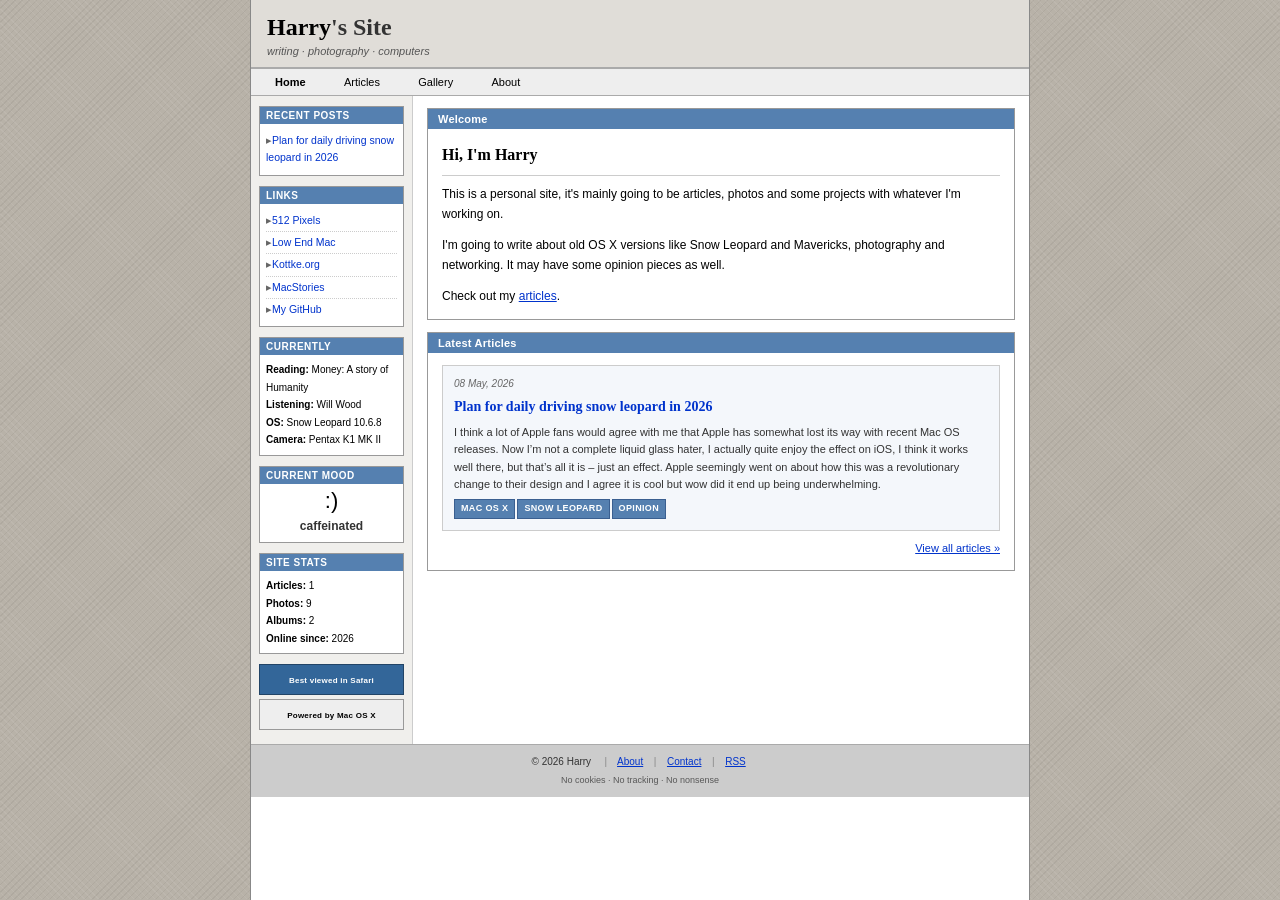
<file: index.html>
<!DOCTYPE html PUBLIC "-//W3C//DTD HTML 4.01 Transitional//EN"
  "http://www.w3.org/TR/html4/loose.dtd">
<html lang="en">
<head>
  <meta http-equiv="Content-Type" content="text/html; charset=UTF-8">
  <meta name="description" content="Personal website — writing, projects, photography and whatever else catches my eye">
  <meta name="keywords" content="personal site, blog, articles, photography, Mac OS X">
  <title>Harry's Site</title>
  <link rel="stylesheet" type="text/css" href="style.css">
  <link rel="alternate" type="application/rss+xml" title="Harry's Site" href="feed.xml">
</head>
<body>

<div id="wrapper">

  <!-- ═══ HEADER ═══ -->
  <div id="header">
    <div id="header-inner">
      <div class="site-title">Harry<span>'s Site</span></div>
      <div class="site-subtitle">writing &middot; photography &middot; computers</div>
    </div>
  </div>

  <!-- ═══ NAVIGATION ═══ -->
  <div id="navbar">
    <a class="nav-btn active" href="index.html">Home</a>
    <a class="nav-btn" href="articles.html">Articles</a>
    <a class="nav-btn" href="gallery.html">Gallery</a>
    <a class="nav-btn" href="about.html">About</a>
  </div>

  <!-- ═══ TWO-COLUMN LAYOUT ═══ -->
  <div id="columns">

    <!-- LEFT SIDEBAR -->
    <div id="left-sidebar">

      <div class="sidebar-box">
        <div class="sidebar-box-title">Recent Posts</div>
        <!-- Populated by articles.js — shows the 5 latest article titles -->
        <div class="sidebar-box-body" id="recent-posts-list"></div>
      </div>

      <div class="sidebar-box">
        <div class="sidebar-box-title">Links</div>
        <div class="sidebar-box-body">
          <a class="sidebar-link" href="https://512pixels.net" target="_blank">512 Pixels</a>
          <a class="sidebar-link" href="https://lowendmac.com" target="_blank">Low End Mac</a>
          <a class="sidebar-link" href="https://kottke.org" target="_blank">Kottke.org</a>
          <a class="sidebar-link" href="https://macstories.net" target="_blank">MacStories</a>
          <a class="sidebar-link" href="#" target="_blank">My GitHub</a>
        </div>
      </div>

      <div class="sidebar-box">
        <div class="sidebar-box-title">Currently</div>
        <div class="sidebar-box-body setup-list">
          <b>Reading:</b> Money: A story of Humanity<br>
          <b>Listening:</b> Will Wood<br>
          <b>OS:</b> Snow Leopard 10.6.8<br>
          <b>Camera:</b> Pentax K1 MK II
        </div>
      </div>

      <!-- Current Mood — edit the mood word and face below -->
      <div class="sidebar-box">
        <div class="sidebar-box-title">Current Mood</div>
        <div class="sidebar-box-body" style="text-align:center; padding: 6px 0;">
          <div style="font-size:22px; line-height:1; margin-bottom:5px;">:)</div>
          <div style="font-size:12px; font-weight:bold; color:#333;">caffeinated</div>
        </div>
      </div>

      <!-- Site Stats — Photos/Albums are hardcoded, update when you add more -->
      <div class="sidebar-box">
        <div class="sidebar-box-title">Site Stats</div>
        <div class="sidebar-box-body setup-list">
          <b>Articles:</b> <span id="stat-articles">—</span><br>
          <b>Photos:</b> 9<br>
          <b>Albums:</b> 2<br>
          <b>Online since:</b> 2026
        </div>
      </div>

      <div class="status-badges">
        <div class="badge-88 safari">Best viewed in <b>Safari</b></div>
        <div class="badge-88 osx">Powered by <b>Mac OS X</b></div>
      </div>

    </div><!-- /left-sidebar -->

    <!-- MAIN CONTENT -->
    <div id="main-content">

      <!-- Welcome box -->
      <div class="content-box">
        <div class="box-title-bar">
          <span>Welcome</span>
        </div>
        <div class="box-body">
          <h2>Hi, I'm Harry</h2>
          <p>This is a personal site, it's mainly going to be articles, photos and some projects with whatever I'm working on.</p>
          <p>I'm going to write about old OS X versions like Snow Leopard and Mavericks, photography and networking. It may have some opinion pieces as well.</p>
          <p>Check out my <a href="articles.html">articles</a>.</p>
        </div>
      </div>

      <!-- Latest Articles — populated by articles.js -->
      <div class="content-box">
        <div class="box-title-bar">
          <span>Latest Articles</span>
        </div>
        <div class="box-body">
          <div id="latest-articles"></div>
          <div class="view-all">
            <a href="articles.html">View all articles &raquo;</a>
          </div>
        </div>
      </div>

    </div><!-- /main-content -->

  </div><!-- /columns -->

  <!-- ═══ FOOTER ═══ -->
  <div id="footer">
    &copy; 2026 Harry &nbsp;
    <span class="footer-divider">|</span>
    &nbsp;<a href="about.html">About</a>&nbsp;
    <span class="footer-divider">|</span>
    &nbsp;<a href="mailto:fortune_plans.3n@icloud.com">Contact</a>&nbsp;
    <span class="footer-divider">|</span>
    &nbsp;<a href="feed.xml">RSS</a>&nbsp;
    <br>
    <span class="footer-small">No cookies &middot; No tracking &middot; No nonsense</span>
  </div>

</div><!-- /wrapper -->

<script type="text/javascript" src="scripts/script.js"></script>
<script type="text/javascript" src="scripts/articles.js"></script>
<script type="text/javascript">

/* ── Sidebar: 5 most recent post titles ── */
(function () {
  var list = document.getElementById('recent-posts-list');
  if (!list || !ARTICLES) { return; }
  var html = '';
  var max = Math.min(5, ARTICLES.length);
  for (var i = 0; i < max; i++) {
    var href = ARTICLES[i].body ? 'article.html?article=' + ARTICLES[i].slug : '#';
    html += '<a class="sidebar-link" href="' + href + '">' + ARTICLES[i].title + '</a>';
  }
  list.innerHTML = html;
}());

/* ── Site stats: article count ── */
(function () {
  var el = document.getElementById('stat-articles');
  if (el && typeof ARTICLES !== 'undefined') { el.innerHTML = ARTICLES.length; }
}());

/* ── Main content: 3 most recent article cards ── */
(function () {
  var container = document.getElementById('latest-articles');
  if (!container || !ARTICLES) { return; }
  var html = '';
  var max = Math.min(3, ARTICLES.length);
  for (var i = 0; i < max; i++) {
    html += articleCardHtml(ARTICLES[i]);
  }
  container.innerHTML = html;
}());

</script>
</body>
</html>
</file>
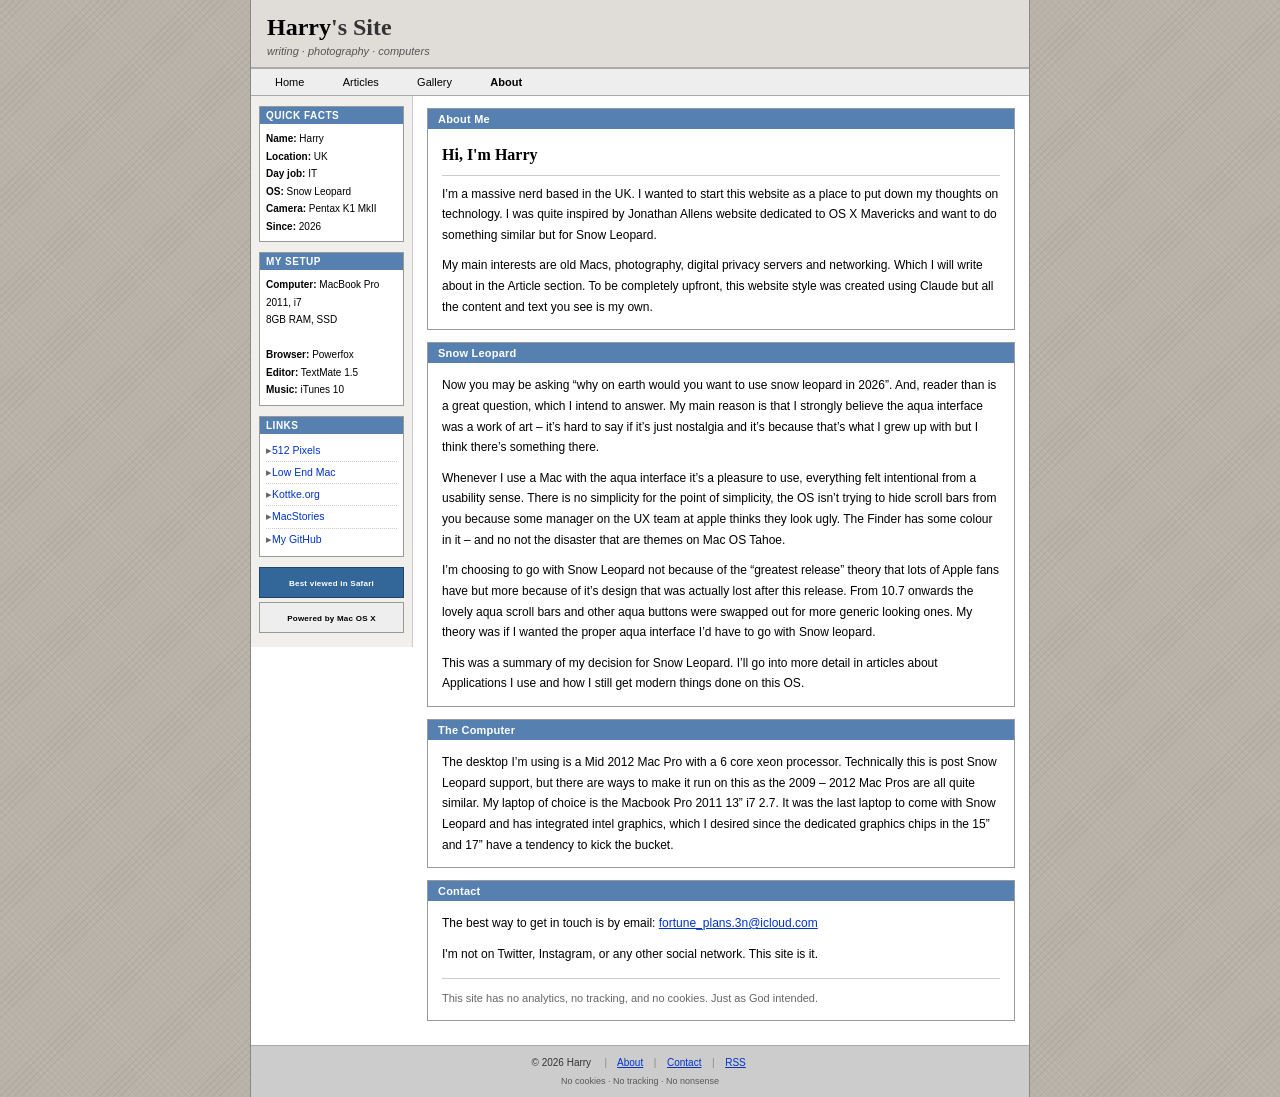
<file: about.html>
<!DOCTYPE html PUBLIC "-//W3C//DTD HTML 4.01 Transitional//EN" "http://www.w3.org/TR/html4/loose.dtd">
<html lang="en">
    <head>
        <meta http-equiv="Content-Type" content="text/html; charset=UTF-8" />
        <meta
            name="description"
            content="About Harry — the person behind this site"
        />
        <title>About — Harry's Site</title>
        <link rel="stylesheet" type="text/css" href="style.css" />
    </head>
    <body>
        <div id="wrapper">
            <!-- ═══ HEADER ═══ -->
            <div id="header">
                <div id="header-inner">
                    <div class="site-title">Harry<span>'s Site</span></div>
                    <div class="site-subtitle">
                        writing &middot; photography &middot; computers
                    </div>
                </div>
            </div>

            <!-- ═══ NAVIGATION ═══ -->
            <div id="navbar">
                <a class="nav-btn" href="index.html">Home</a>
                <a class="nav-btn" href="articles.html">Articles</a>
                <a class="nav-btn" href="gallery.html">Gallery</a>
                <a class="nav-btn active" href="about.html">About</a>
            </div>

            <!-- ═══ TWO-COLUMN LAYOUT ═══ -->
            <div id="columns">
                <!-- LEFT SIDEBAR -->
                <div id="left-sidebar">
                    <div class="sidebar-box">
                        <div class="sidebar-box-title">Quick Facts</div>
                        <div class="sidebar-box-body setup-list">
                            <b>Name:</b> Harry<br />
                            <b>Location:</b> UK<br />
                            <b>Day job:</b> IT<br />
                            <b>OS:</b> Snow Leopard<br />
                            <b>Camera:</b> Pentax K1 MkII<br />
                            <b>Since:</b> 2026
                        </div>
                    </div>

                    <div class="sidebar-box">
                        <div class="sidebar-box-title">My Setup</div>
                        <div class="sidebar-box-body setup-list">
                            <b>Computer:</b> MacBook Pro<br />
                            2011, i7<br />
                            8GB RAM, SSD<br />
                            <br />
                            <b>Browser:</b> Powerfox<br />
                            <b>Editor:</b> TextMate 1.5<br />
                            <b>Music:</b> iTunes 10
                        </div>
                    </div>

                    <div class="sidebar-box">
                        <div class="sidebar-box-title">Links</div>
                        <div class="sidebar-box-body">
                            <a
                                class="sidebar-link"
                                href="https://512pixels.net"
                                target="_blank"
                                >512 Pixels</a
                            >
                            <a
                                class="sidebar-link"
                                href="https://lowendmac.com"
                                target="_blank"
                                >Low End Mac</a
                            >
                            <a
                                class="sidebar-link"
                                href="https://kottke.org"
                                target="_blank"
                                >Kottke.org</a
                            >
                            <a
                                class="sidebar-link"
                                href="https://macstories.net"
                                target="_blank"
                                >MacStories</a
                            >
                            <a class="sidebar-link" href="#" target="_blank"
                                >My GitHub</a
                            >
                        </div>
                    </div>

                    <div class="status-badges">
                        <div class="badge-88 safari">
                            Best viewed in <b>Safari</b>
                        </div>
                        <div class="badge-88 osx">
                            Powered by <b>Mac OS X</b>
                        </div>
                    </div>
                </div>
                <!-- /left-sidebar -->

                <!-- MAIN CONTENT -->
                <div id="main-content">
                    <!-- About -->
                    <div class="content-box">
                        <div class="box-title-bar">
                            <span>About Me</span>
                        </div>
                        <div class="box-body">
                            <h2>Hi, I'm Harry</h2>

                            <p>
                                I’m a massive nerd based in the UK. I wanted to
                                start this website as a place to put down my
                                thoughts on technology. I was quite inspired by
                                Jonathan Allens website dedicated to OS X
                                Mavericks and want to do something similar but
                                for Snow Leopard.
                            </p>

                            <p>
                                My main interests are old Macs, photography,
                                digital privacy servers and networking. Which I
                                will write about in the Article section. To be
                                completely upfront, this website style was
                                created using Claude but all the content and
                                text you see is my own.
                            </p>
                        </div>
                    </div>

                    <!-- The Computer -->
                    <div class="content-box">
                        <div class="box-title-bar">
                            <span>Snow Leopard</span>
                        </div>
                        <div class="box-body">
                            <p>
                                Now you may be asking “why on earth would you
                                want to use snow leopard in 2026”. And, reader
                                than is a great question, which I intend to
                                answer. My main reason is that I strongly
                                believe the aqua interface was a work of art –
                                it’s hard to say if it’s just nostalgia and it’s
                                because that’s what I grew up with but I think
                                there’s something there.
                            </p>

                            <p>
                                Whenever I use a Mac with the aqua interface
                                it’s a pleasure to use, everything felt
                                intentional from a usability sense. There is no
                                simplicity for the point of simplicity, the OS
                                isn’t trying to hide scroll bars from you
                                because some manager on the UX team at apple
                                thinks they look ugly. The Finder has some
                                colour in it – and no not the disaster that are
                                themes on Mac OS Tahoe.
                            </p>

                            <p>
                                I’m choosing to go with Snow Leopard not because
                                of the “greatest release” theory that lots of
                                Apple fans have but more because of it’s design
                                that was actually lost after this release. From
                                10.7 onwards the lovely aqua scroll bars and
                                other aqua buttons were swapped out for more
                                generic looking ones. My theory was if I wanted
                                the proper aqua interface I’d have to go with
                                Snow leopard.
                            </p>

                            <p>
                                This was a summary of my decision for Snow
                                Leopard. I’ll go into more detail in articles
                                about Applications I use and how I still get
                                modern things done on this OS.
                            </p>
                        </div>
                    </div>

                    <!-- The Camera -->
                    <div class="content-box">
                        <div class="box-title-bar">
                            <span>The Computer</span>
                        </div>
                        <div class="box-body">
                            <p>
                                The desktop I’m using is a Mid 2012 Mac Pro with
                                a 6 core xeon processor. Technically this is
                                post Snow Leopard support, but there are ways to
                                make it run on this as the 2009 – 2012 Mac Pros
                                are all quite similar. My laptop of choice is
                                the Macbook Pro 2011 13” i7 2.7. It was the last
                                laptop to come with Snow Leopard and has
                                integrated intel graphics, which I desired since
                                the dedicated graphics chips in the 15” and 17”
                                have a tendency to kick the bucket.
                            </p>
                        </div>
                    </div>

                    <!-- Contact -->
                    <div class="content-box">
                        <div class="box-title-bar">
                            <span>Contact</span>
                        </div>
                        <div class="box-body">
                            <p>
                                The best way to get in touch is by email:
                                <a href="mailto:fortune_plans.3n@icloud.com">fortune_plans.3n@icloud.com</a>
                            </p>

                            <p>
                                I'm not on Twitter, Instagram, or any other
                                social network. This site is it.
                            </p>

                            <p
                                style="
                                    margin-top: 14px;
                                    padding-top: 10px;
                                    border-top: 1px solid #cccccc;
                                    font-size: 11px;
                                    color: #666666;
                                "
                            >
                                This site has no analytics, no tracking, and no
                                cookies. Just as God intended.
                            </p>
                        </div>
                    </div>
                </div>
                <!-- /main-content -->
            </div>
            <!-- /columns -->

            <!-- ═══ FOOTER ═══ -->
            <div id="footer">
                &copy; 2026 Harry &nbsp;
                <span class="footer-divider">|</span>
                &nbsp;<a href="about.html">About</a>&nbsp;
                <span class="footer-divider">|</span>
                &nbsp;<a href="mailto:fortune_plans.3n@icloud.com">Contact</a>&nbsp;
                <span class="footer-divider">|</span>
                &nbsp;<a href="feed.xml">RSS</a>&nbsp;
                <br />
                <span class="footer-small"
                    >No cookies &middot; No tracking &middot; No nonsense</span
                >
            </div>
        </div>
        <!-- /wrapper -->

        <script type="text/javascript" src="scripts/script.js"></script>
    </body>
</html>
</file>
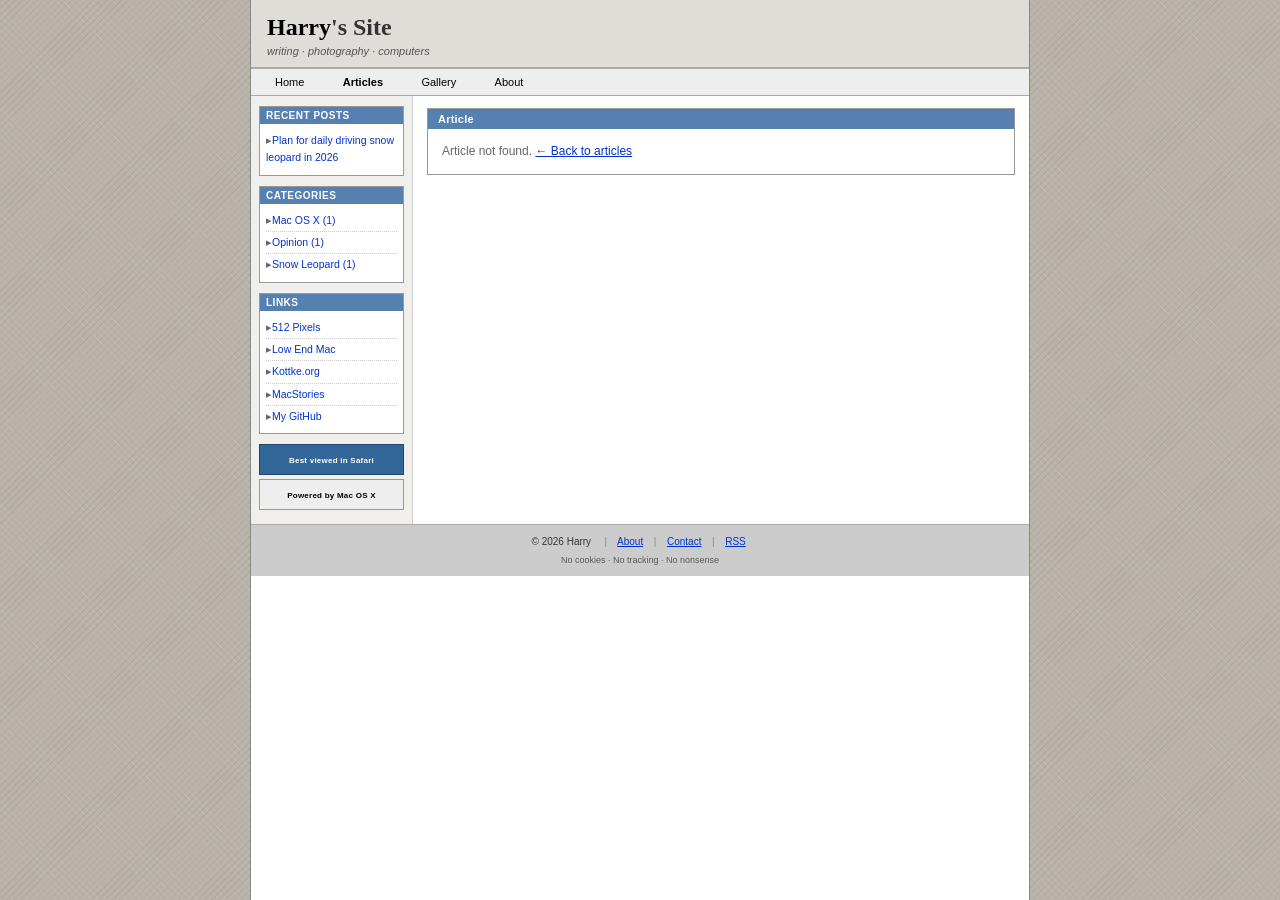
<file: article.html>
<!DOCTYPE html PUBLIC "-//W3C//DTD HTML 4.01 Transitional//EN"
  "http://www.w3.org/TR/html4/loose.dtd">
<html lang="en">
<head>
  <meta http-equiv="Content-Type" content="text/html; charset=UTF-8">
  <meta name="description" content="">
  <title>Article — Harry's Site</title>
  <link rel="stylesheet" type="text/css" href="style.css">
  <link rel="alternate" type="application/rss+xml" title="Harry's Site" href="feed.xml">
</head>
<body>

<div id="wrapper">

  <div id="header">
    <div id="header-inner">
      <div class="site-title">Harry<span>'s Site</span></div>
      <div class="site-subtitle">writing &middot; photography &middot; computers</div>
    </div>
  </div>

  <div id="navbar">
    <a class="nav-btn" href="index.html">Home</a>
    <a class="nav-btn active" href="articles.html">Articles</a>
    <a class="nav-btn" href="gallery.html">Gallery</a>
    <a class="nav-btn" href="about.html">About</a>
  </div>

  <div id="columns">

    <div id="left-sidebar">

      <div class="sidebar-box">
        <div class="sidebar-box-title">Recent Posts</div>
        <div class="sidebar-box-body" id="recent-posts-list"></div>
      </div>

      <div class="sidebar-box">
        <div class="sidebar-box-title">Categories</div>
        <div class="sidebar-box-body" id="categories-list"></div>
      </div>

      <div class="sidebar-box">
        <div class="sidebar-box-title">Links</div>
        <div class="sidebar-box-body">
          <a class="sidebar-link" href="https://512pixels.net" target="_blank">512 Pixels</a>
          <a class="sidebar-link" href="https://lowendmac.com" target="_blank">Low End Mac</a>
          <a class="sidebar-link" href="https://kottke.org" target="_blank">Kottke.org</a>
          <a class="sidebar-link" href="https://macstories.net" target="_blank">MacStories</a>
          <a class="sidebar-link" href="#" target="_blank">My GitHub</a>
        </div>
      </div>

      <div class="status-badges">
        <div class="badge-88 safari">Best viewed in <b>Safari</b></div>
        <div class="badge-88 osx">Powered by <b>Mac OS X</b></div>
      </div>

    </div><!-- /left-sidebar -->

    <div id="main-content">

      <div class="content-box">
        <div class="box-title-bar">
          <span id="article-section-title">Article</span>
        </div>
        <div class="box-body" id="article-body">
          <!-- populated by articles.js -->
        </div>
      </div>

    </div><!-- /main-content -->

  </div><!-- /columns -->

  <div id="footer">
    &copy; 2026 Harry &nbsp;
    <span class="footer-divider">|</span>
    &nbsp;<a href="about.html">About</a>&nbsp;
    <span class="footer-divider">|</span>
    &nbsp;<a href="mailto:fortune_plans.3n@icloud.com">Contact</a>&nbsp;
    <span class="footer-divider">|</span>
    &nbsp;<a href="feed.xml">RSS</a>&nbsp;
    <br>
    <span class="footer-small">No cookies &middot; No tracking &middot; No nonsense</span>
  </div>

</div><!-- /wrapper -->

<script type="text/javascript" src="scripts/script.js"></script>
<script type="text/javascript" src="scripts/articles.js"></script>
<script type="text/javascript">

/* ── Sidebar: categories (tags) from all articles ── */
(function () {
  var list = document.getElementById('categories-list');
  if (!list || !ARTICLES) { return; }
  var counts = {};
  var order  = [];
  for (var i = 0; i < ARTICLES.length; i++) {
    var tags = ARTICLES[i].tags;
    for (var j = 0; j < tags.length; j++) {
      var tag = tags[j];
      if (!counts[tag]) { counts[tag] = 0; order.push(tag); }
      counts[tag]++;
    }
  }
  order.sort();
  var html = '';
  for (var k = 0; k < order.length; k++) {
    var t = order[k];
    html += '<a class="sidebar-link" href="#">' + t + ' (' + counts[t] + ')</a>';
  }
  list.innerHTML = html || '<span style="color:#999;font-size:11px;">No categories yet.</span>';
}());

/* ── Sidebar: 5 most recent post titles ── */
(function () {
  var list = document.getElementById('recent-posts-list');
  if (!list || !ARTICLES) { return; }
  var html = '';
  var max = Math.min(5, ARTICLES.length);
  for (var i = 0; i < max; i++) {
    var href = ARTICLES[i].body ? 'article.html?article=' + ARTICLES[i].slug : '#';
    html += '<a class="sidebar-link" href="' + href + '">' + ARTICLES[i].title + '</a>';
  }
  list.innerHTML = html;
}());

/* ── Load the requested article ── */
(function () {
  var body    = document.getElementById('article-body');
  var secTitle = document.getElementById('article-section-title');
  if (!body || !ARTICLES) { return; }

  var slug = getQueryParam('article');

  /* Find the article */
  var found = null;
  for (var i = 0; i < ARTICLES.length; i++) {
    if (ARTICLES[i].slug === slug) { found = ARTICLES[i]; break; }
  }

  /* Article not found */
  if (!found) {
    body.innerHTML =
      '<p style="color:#666;">Article not found. <a href="articles.html">&larr; Back to articles</a></p>';
    return;
  }

  /* Article found but body is empty (stub/draft) */
  if (!found.body) {
    body.innerHTML =
      '<div class="article-date" style="margin-bottom:8px;">' + found.date + '</div>' +
      '<h2>' + found.title + '</h2>' +
      '<div class="article-tags" style="margin-bottom:14px;">' + articleTagsHtml(found.tags) + '</div>' +
      '<p style="color:#666;font-style:italic;">This article hasn\'t been written yet.</p>' +
      '<p style="margin-top:20px;padding-top:12px;border-top:1px solid #ccc;font-size:11px;color:#666;">' +
        '<a href="articles.html">&larr; Back to articles</a></p>';
    document.title = found.title + ' — Harry\'s Site';
    return;
  }

  /* Render the full article */
  secTitle.innerHTML = found.title;
  document.title     = found.title + ' — Harry\'s Site';

  /* Update meta description */
  var metas = document.getElementsByTagName('meta');
  for (var m = 0; m < metas.length; m++) {
    if (metas[m].getAttribute('name') === 'description') {
      metas[m].setAttribute('content', found.excerpt);
      break;
    }
  }

  body.innerHTML =
    '<div class="article-date" style="margin-bottom:8px;">' + found.date + '</div>' +
    '<h2>' + found.title + '</h2>' +
    '<div class="article-tags" style="margin-bottom:14px;">' + articleTagsHtml(found.tags) + '</div>' +
    found.body +
    '<p style="margin-top:20px;padding-top:12px;border-top:1px solid #ccc;font-size:11px;color:#666;">' +
      '<a href="articles.html">&larr; Back to articles</a></p>';
}());

</script>
</body>
</html>
</file>
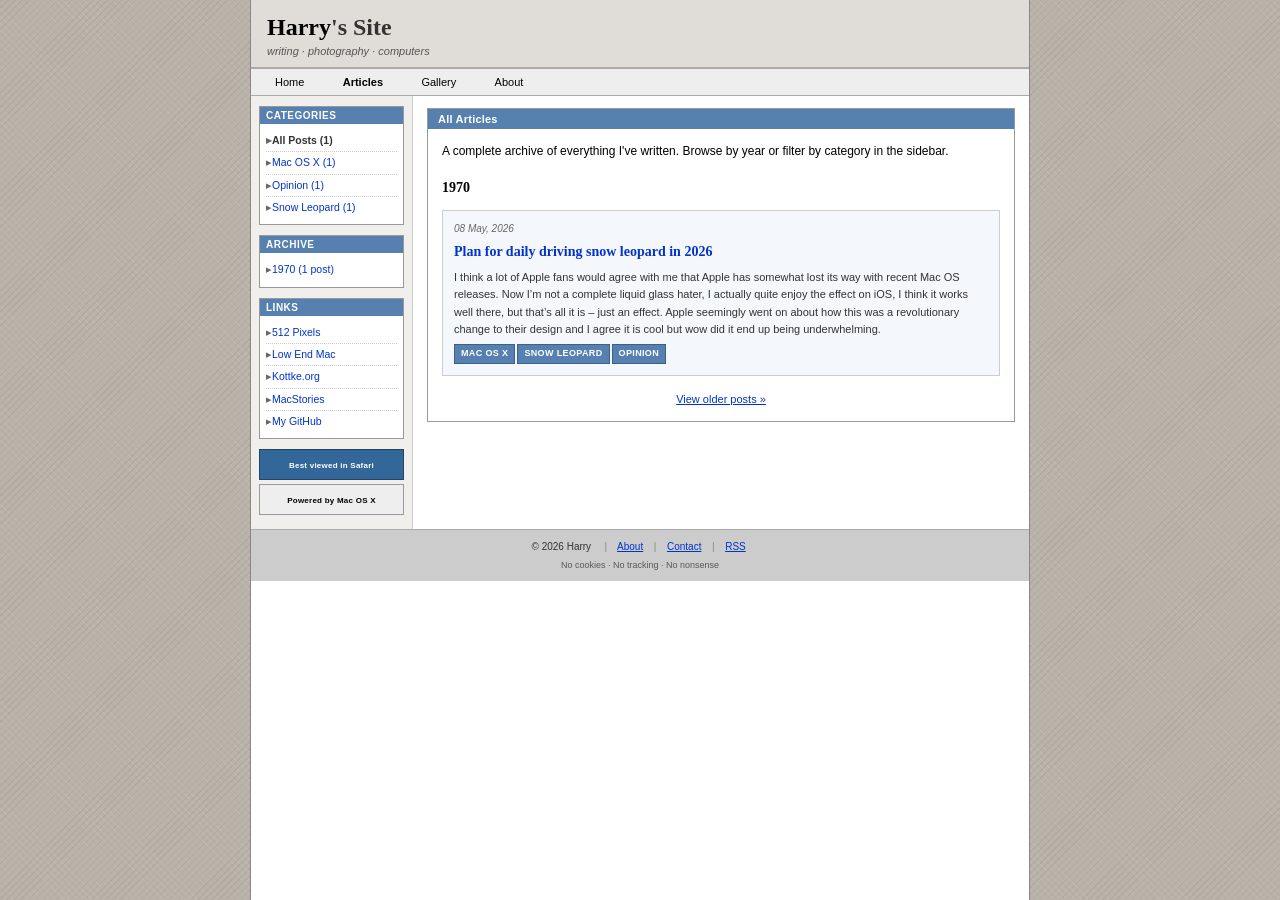
<file: articles.html>
<!DOCTYPE html PUBLIC "-//W3C//DTD HTML 4.01 Transitional//EN"
  "http://www.w3.org/TR/html4/loose.dtd">
<html lang="en">
<head>
  <meta http-equiv="Content-Type" content="text/html; charset=UTF-8">
  <meta name="description" content="Article archive — all posts">
  <title>Articles — Harry's Site</title>
  <link rel="stylesheet" type="text/css" href="style.css">
  <link rel="alternate" type="application/rss+xml" title="Harry's Site" href="feed.xml">
</head>
<body>

<div id="wrapper">

  <!-- ═══ HEADER ═══ -->
  <div id="header">
    <div id="header-inner">
      <div class="site-title">Harry<span>'s Site</span></div>
      <div class="site-subtitle">writing &middot; photography &middot; computers</div>
    </div>
  </div>

  <!-- ═══ NAVIGATION ═══ -->
  <div id="navbar">
    <a class="nav-btn" href="index.html">Home</a>
    <a class="nav-btn active" href="articles.html">Articles</a>
    <a class="nav-btn" href="gallery.html">Gallery</a>
    <a class="nav-btn" href="about.html">About</a>
  </div>

  <!-- ═══ TWO-COLUMN LAYOUT ═══ -->
  <div id="columns">

    <!-- LEFT SIDEBAR -->
    <div id="left-sidebar">

      <div class="sidebar-box">
        <div class="sidebar-box-title">Categories</div>
        <div class="sidebar-box-body" id="categories-list"></div>
      </div>

      <!-- Archive counts — populated by articles.js -->
      <div class="sidebar-box">
        <div class="sidebar-box-title">Archive</div>
        <div class="sidebar-box-body" id="archive-counts"></div>
      </div>

      <div class="sidebar-box">
        <div class="sidebar-box-title">Links</div>
        <div class="sidebar-box-body">
          <a class="sidebar-link" href="https://512pixels.net" target="_blank">512 Pixels</a>
          <a class="sidebar-link" href="https://lowendmac.com" target="_blank">Low End Mac</a>
          <a class="sidebar-link" href="https://kottke.org" target="_blank">Kottke.org</a>
          <a class="sidebar-link" href="https://macstories.net" target="_blank">MacStories</a>
          <a class="sidebar-link" href="#" target="_blank">My GitHub</a>
        </div>
      </div>

      <div class="status-badges">
        <div class="badge-88 safari">Best viewed in <b>Safari</b></div>
        <div class="badge-88 osx">Powered by <b>Mac OS X</b></div>
      </div>

    </div><!-- /left-sidebar -->

    <!-- MAIN CONTENT -->
    <div id="main-content">

      <div class="content-box">
        <div class="box-title-bar">
          <span id="articles-title">All Articles</span>
        </div>
        <div class="box-body">

          <p style="margin-bottom: 14px;">A complete archive of everything I've written. Browse by year or filter by category in the sidebar.</p>

          <!-- Article archive — populated by articles.js -->
          <div id="articles-archive"></div>

          <div class="view-all" style="margin-top: 14px; text-align: center;">
            <a href="#">View older posts &raquo;</a>
          </div>

        </div>
      </div>

    </div><!-- /main-content -->

  </div><!-- /columns -->

  <!-- ═══ FOOTER ═══ -->
  <div id="footer">
    &copy; 2026 Harry &nbsp;
    <span class="footer-divider">|</span>
    &nbsp;<a href="about.html">About</a>&nbsp;
    <span class="footer-divider">|</span>
    &nbsp;<a href="mailto:fortune_plans.3n@icloud.com">Contact</a>&nbsp;
    <span class="footer-divider">|</span>
    &nbsp;<a href="feed.xml">RSS</a>&nbsp;
    <br>
    <span class="footer-small">No cookies &middot; No tracking &middot; No nonsense</span>
  </div>

</div><!-- /wrapper -->

<script type="text/javascript" src="scripts/script.js"></script>
<script type="text/javascript" src="scripts/articles.js"></script>
<script type="text/javascript">

/* ── Categories + archive (combined so filtering works) ── */
(function () {
  var catList  = document.getElementById('categories-list');
  var archive  = document.getElementById('articles-archive');
  var sidebar  = document.getElementById('archive-counts');
  var titleEl  = document.getElementById('articles-title');
  if (!archive || !ARTICLES) { return; }

  /* Build tag counts from all articles */
  var tagCounts = {};
  var tagOrder  = [];
  for (var i = 0; i < ARTICLES.length; i++) {
    var tags = ARTICLES[i].tags;
    for (var j = 0; j < tags.length; j++) {
      var tag = tags[j];
      if (!tagCounts[tag]) { tagCounts[tag] = 0; tagOrder.push(tag); }
      tagCounts[tag]++;
    }
  }
  tagOrder.sort();

  /* ── Render the article archive, optionally filtered by tag ── */
  function renderArchive(activeTag) {
    var archiveHtml = '';
    var yearCounts  = {};
    var yearOrder   = [];
    var currentYear = '';

    for (var i = 0; i < ARTICLES.length; i++) {
      var a = ARTICLES[i];

      /* Filter: skip articles that don't have the active tag */
      if (activeTag !== null) {
        var hasTag = false;
        for (var j = 0; j < a.tags.length; j++) {
          if (a.tags[j] === activeTag) { hasTag = true; break; }
        }
        if (!hasTag) { continue; }
      }

      var year = a.dateiso.substring(0, 4);
      if (!yearCounts[year]) { yearCounts[year] = 0; yearOrder.push(year); }
      yearCounts[year]++;

      if (year !== currentYear) {
        var topMargin = (currentYear === '') ? '0' : '18px';
        archiveHtml += '<h3 style="margin-top:' + topMargin + ';margin-bottom:10px;">' + year + '</h3>';
        currentYear = year;
      }

      archiveHtml += articleCardHtml(a);
    }

    if (!archiveHtml) {
      archiveHtml = '<p style="color:#999;font-style:italic;">No articles in this category yet.</p>';
    }
    archive.innerHTML = archiveHtml;

    /* Update archive year counts to reflect filtered set */
    if (sidebar) {
      var countsHtml = '';
      for (var k = 0; k < yearOrder.length; k++) {
        var y = yearOrder[k];
        var n = yearCounts[y];
        countsHtml += '<a class="sidebar-link" href="#">' + y +
          ' (' + n + ' post' + (n === 1 ? '' : 's') + ')</a>';
      }
      sidebar.innerHTML = countsHtml;
    }

    /* Update page title */
    if (titleEl) {
      titleEl.innerHTML = activeTag ? activeTag : 'All Articles';
    }

    /* Update active state on category links */
    if (catList) {
      var links = catList.getElementsByTagName('a');
      for (var m = 0; m < links.length; m++) {
        var linkTag = links[m].getAttribute('data-tag');
        /* "All Posts" has data-tag="", active when activeTag is null */
        var isActive = (linkTag === '' && activeTag === null) ||
                       (linkTag === activeTag);
        links[m].style.fontWeight = isActive ? 'bold' : 'normal';
        links[m].style.color      = isActive ? '#333333' : '';
      }
    }
  }

  /* ── Build the categories sidebar ── */
  if (catList) {
    var catHtml = '<a class="sidebar-link" href="#" data-tag="">All Posts (' + ARTICLES.length + ')</a>';
    for (var t = 0; t < tagOrder.length; t++) {
      var tg = tagOrder[t];
      catHtml += '<a class="sidebar-link" href="#" data-tag="' + tg + '">' +
        tg + ' (' + tagCounts[tg] + ')</a>';
    }
    if (!tagOrder.length) {
      catHtml = '<span style="color:#999;font-size:11px;">No categories yet.</span>';
    }
    catList.innerHTML = catHtml;

    /* Wire up click handlers — IIFE captures `link` to avoid closure trap */
    var links = catList.getElementsByTagName('a');
    for (var n = 0; n < links.length; n++) {
      (function (link) {
        link.onclick = function () {
          var clicked = this.getAttribute('data-tag');
          renderArchive(clicked === '' ? null : clicked);
          return false;
        };
      }(links[n]));
    }
  }

  /* Initial render — show all */
  renderArchive(null);
}());

</script>
</body>
</html>
</file>
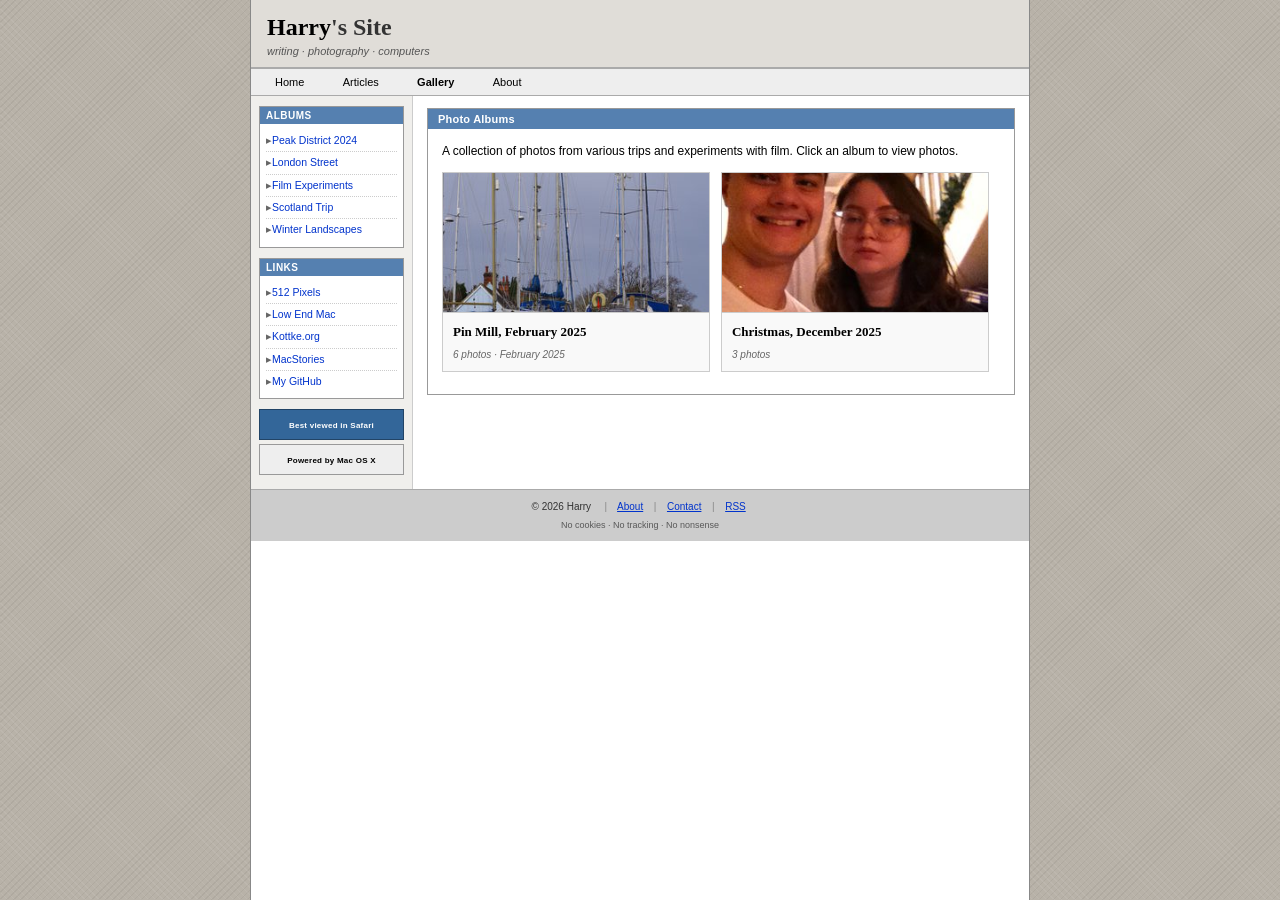
<file: gallery.html>
<!DOCTYPE html PUBLIC "-//W3C//DTD HTML 4.01 Transitional//EN" "http://www.w3.org/TR/html4/loose.dtd">
<html lang="en">
    <head>
        <meta http-equiv="Content-Type" content="text/html; charset=UTF-8" />
        <meta
            name="description"
            content="Photo gallery — film photography and digital snapshots"
        />
        <title>Gallery — Harry's Site</title>
        <link rel="stylesheet" type="text/css" href="style.css" />
    </head>
    <body>
        <div id="wrapper">
            <!-- ═══ HEADER ═══ -->
            <div id="header">
                <div id="header-inner">
                    <div class="site-title">Harry<span>'s Site</span></div>
                    <div class="site-subtitle">
                        writing &middot; photography &middot; computers
                    </div>
                </div>
            </div>

            <!-- ═══ NAVIGATION ═══ -->
            <div id="navbar">
                <a class="nav-btn" href="index.html">Home</a>
                <a class="nav-btn" href="articles.html">Articles</a>
                <a class="nav-btn active" href="gallery.html">Gallery</a>
                <a class="nav-btn" href="about.html">About</a>
            </div>

            <!-- ═══ TWO-COLUMN LAYOUT ═══ -->
            <div id="columns">
                <!-- LEFT SIDEBAR -->
                <div id="left-sidebar">
                    <div class="sidebar-box">
                        <div class="sidebar-box-title">Albums</div>
                        <div class="sidebar-box-body">
                            <a class="sidebar-link" href="album.html"
                                >Peak District 2024</a
                            >
                            <a class="sidebar-link" href="#">London Street</a>
                            <a class="sidebar-link" href="#"
                                >Film Experiments</a
                            >
                            <a class="sidebar-link" href="#">Scotland Trip</a>
                            <a class="sidebar-link" href="#"
                                >Winter Landscapes</a
                            >
                        </div>
                    </div>

                    <div class="sidebar-box">
                        <div class="sidebar-box-title">Links</div>
                        <div class="sidebar-box-body">
                            <a
                                class="sidebar-link"
                                href="https://512pixels.net"
                                target="_blank"
                                >512 Pixels</a
                            >
                            <a
                                class="sidebar-link"
                                href="https://lowendmac.com"
                                target="_blank"
                                >Low End Mac</a
                            >
                            <a
                                class="sidebar-link"
                                href="https://kottke.org"
                                target="_blank"
                                >Kottke.org</a
                            >
                            <a
                                class="sidebar-link"
                                href="https://macstories.net"
                                target="_blank"
                                >MacStories</a
                            >
                            <a class="sidebar-link" href="#" target="_blank"
                                >My GitHub</a
                            >
                        </div>
                    </div>

                    <div class="status-badges">
                        <div class="badge-88 safari">
                            Best viewed in <b>Safari</b>
                        </div>
                        <div class="badge-88 osx">
                            Powered by <b>Mac OS X</b>
                        </div>
                    </div>
                </div>
                <!-- /left-sidebar -->

                <!-- MAIN CONTENT -->
                <div id="main-content">
                    <!-- Albums -->
                    <div class="content-box">
                        <div class="box-title-bar">
                            <span>Photo Albums</span>
                        </div>
                        <div class="box-body">
                            <p style="margin-bottom: 10px">
                                A collection of photos from various trips and
                                experiments with film. Click an album to view
                                photos.
                            </p>

                            <div class="album-grid">
                                <a href="photos/pin_mill.html" class="album-card">
                                    <div
                                        class="album-thumb"
                                        style="
                                            background-image: url(&quot;images/pin_mill/thumbs/PNTX0391.jpg&quot;);
                                        "
                                    ></div>
                                    <div class="album-info">
                                        <div class="album-title">
                                            Pin Mill, February 2025
                                        </div>
                                        <div class="album-meta">
                                            6 photos &middot; February 2025
                                        </div>
                                    </div>
                                </a>

                                <a
                                    href="photos/christmas_2025.html"
                                    class="album-card"
                                >
                                    <div
                                        class="album-thumb"
                                        style="
                                            background-image: url(&quot;images/christmas_2025/thumbs/IMG_0004.jpg&quot;);
                                        "
                                    ></div>
                                    <div class="album-info">
                                        <div class="album-title">
                                            Christmas, December 2025
                                        </div>
                                        <div class="album-meta">3 photos</div>
                                    </div>
                                </a>
                            </div>
                        </div>
                    </div>
                </div>
                <!-- /main-content -->
            </div>
            <!-- /columns -->

            <!-- ═══ FOOTER ═══ -->
            <div id="footer">
                &copy; 2026 Harry &nbsp;
                <span class="footer-divider">|</span>
                &nbsp;<a href="about.html">About</a>&nbsp;
                <span class="footer-divider">|</span>
                &nbsp;<a href="mailto:fortune_plans.3n@icloud.com">Contact</a>&nbsp;
                <span class="footer-divider">|</span>
                &nbsp;<a href="feed.xml">RSS</a>&nbsp;
                <br />
                <span class="footer-small"
                    >No cookies &middot; No tracking &middot; No nonsense</span
                >
            </div>
        </div>
        <!-- /wrapper -->

        <script type="text/javascript" src="scripts/script.js"></script>
    </body>
</html>
</file>
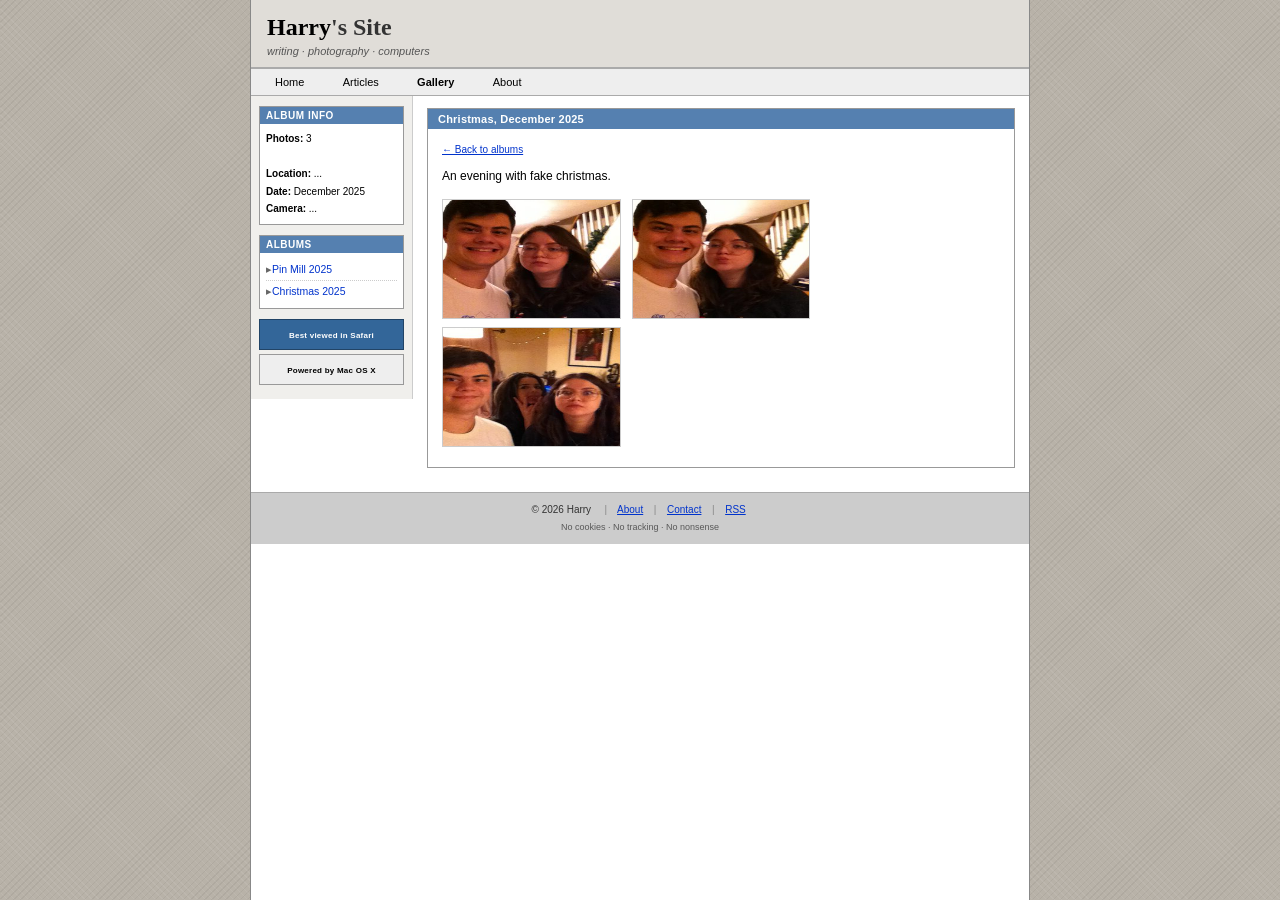
<file: photos/christmas_2025.html>
<!DOCTYPE html PUBLIC "-//W3C//DTD HTML 4.01 Transitional//EN"
  "http://www.w3.org/TR/html4/loose.dtd">
<html lang="en">
<head>
  <meta http-equiv="Content-Type" content="text/html; charset=UTF-8">
  <meta name="description" content="Christmas, December 2025">
  <title>Christmas, December 2025 -- Harry's Site</title>
  <link rel="stylesheet" type="text/css" href="../style.css">
</head>
<body>

<div id="wrapper">

  <div id="header">
    <div id="header-inner">
      <div class="site-title">Harry<span>'s Site</span></div>
      <div class="site-subtitle">writing &middot; photography &middot; computers</div>
    </div>
  </div>

  <div id="navbar">
    <a class="nav-btn" href="../index.html">Home</a>
    <a class="nav-btn" href="../articles.html">Articles</a>
    <a class="nav-btn active" href="../gallery.html">Gallery</a>
    <a class="nav-btn" href="../about.html">About</a>
  </div>

  <div id="columns">

    <div id="left-sidebar">

      <div class="sidebar-box">
        <div class="sidebar-box-title">Album Info</div>
        <div class="sidebar-box-body setup-list">
          <b>Photos:</b> 3<br>
          <br>
          <b>Location:</b> ...<br>
          <b>Date:</b> December 2025<br>
          <b>Camera:</b> ...
        </div>
      </div>

      <div class="sidebar-box">
        <div class="sidebar-box-title">Albums</div>
        <div class="sidebar-box-body">
          <a class="sidebar-link" href="pin_mill.html">Pin Mill 2025</a>
          <a class="sidebar-link" href="christmas_2025.html">Christmas 2025</a>
          <!-- Add new album links here -->
        </div>
      </div>

      <div class="status-badges">
        <div class="badge-88 safari">Best viewed in <b>Safari</b></div>
        <div class="badge-88 osx">Powered by <b>Mac OS X</b></div>
      </div>

    </div><!-- /left-sidebar -->

    <div id="main-content">
      <div class="content-box">
        <div class="box-title-bar">
          <span>Christmas, December 2025</span>
        </div>
        <div class="box-body">

          <p style="margin-bottom: 8px;">
            <a href="../gallery.html" style="font-size: 10px;">&larr; Back to albums</a>
          </p>

          <p style="margin-bottom: 12px;">An evening with fake christmas.</p>

          <div class="photo-grid">
            <a href="christmas_2025_photo.html#1" class="photo-thumb">
              <img src="../images/christmas_2025/thumbs/IMG_0004.jpg" alt="Photo 1">
            </a>
            <a href="christmas_2025_photo.html#2" class="photo-thumb">
              <img src="../images/christmas_2025/thumbs/IMG_0005.jpg" alt="Photo 2">
            </a>
            <a href="christmas_2025_photo.html#3" class="photo-thumb">
              <img src="../images/christmas_2025/thumbs/IMG_0007.jpg" alt="Photo 3">
            </a>
          </div>

        </div>
      </div>
    </div><!-- /main-content -->

  </div><!-- /columns -->

  <div id="footer">
    &copy; 2026 Harry &nbsp;
    <span class="footer-divider">|</span>
    &nbsp;<a href="../about.html">About</a>&nbsp;
    <span class="footer-divider">|</span>
    &nbsp;<a href="mailto:fortune_plans.3n@icloud.com">Contact</a>&nbsp;
    <span class="footer-divider">|</span>
    &nbsp;<a href="../feed.xml">RSS</a>&nbsp;
    <br>
    <span class="footer-small">No cookies &middot; No tracking &middot; No nonsense</span>
  </div>

</div><!-- /wrapper -->

<script type="text/javascript" src="../scripts/script.js"></script>
</body>
</html>
</file>
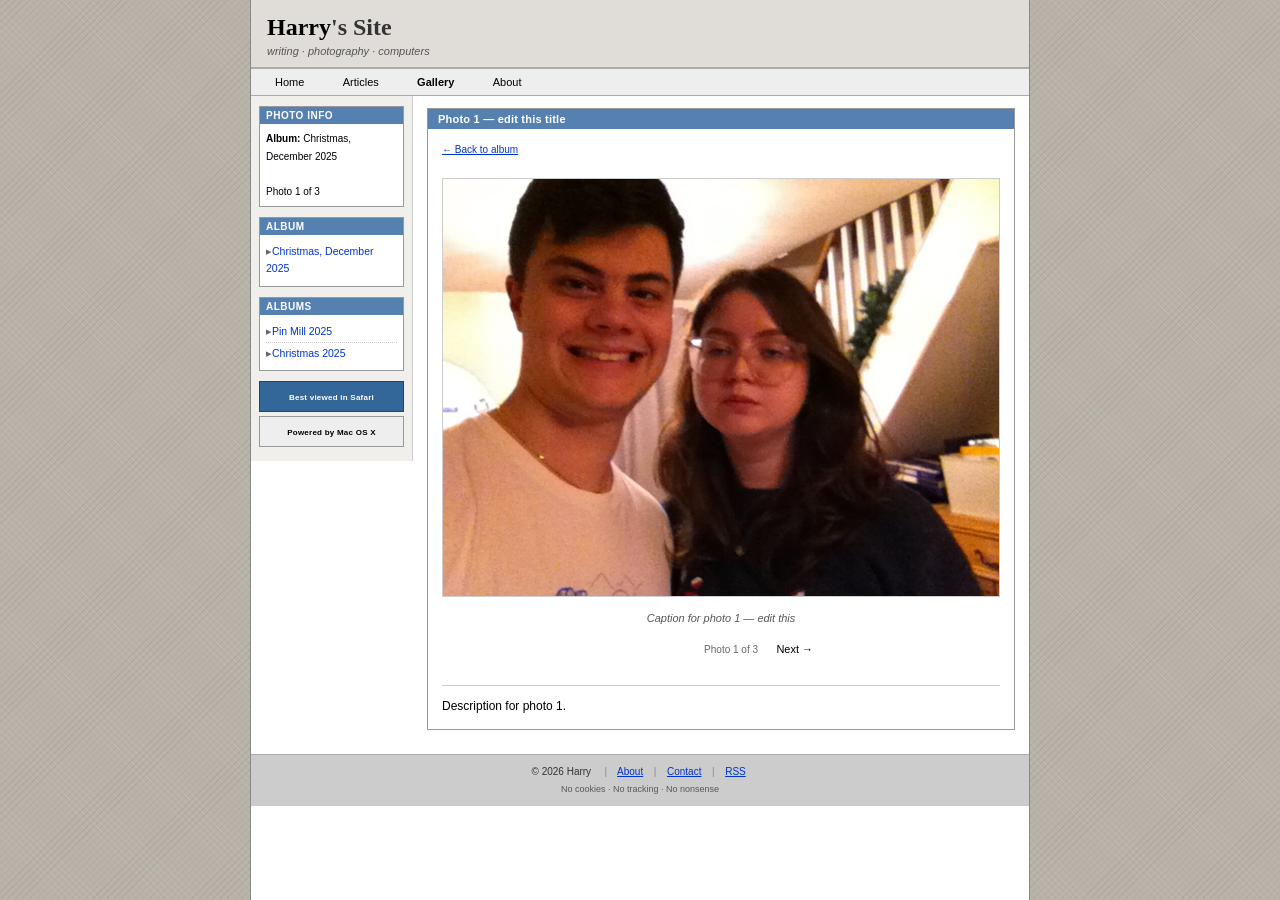
<file: photos/christmas_2025_photo.html>
<!DOCTYPE html PUBLIC "-//W3C//DTD HTML 4.01 Transitional//EN"
  "http://www.w3.org/TR/html4/loose.dtd">
<html lang="en">
<head>
  <meta http-equiv="Content-Type" content="text/html; charset=UTF-8">
  <meta name="description" content="Christmas, December 2025 — photo viewer">
  <title>Christmas, December 2025 -- Harry's Site</title>
  <link rel="stylesheet" type="text/css" href="../style.css">
</head>
<body>

<div id="wrapper">

  <div id="header">
    <div id="header-inner">
      <div class="site-title">Harry<span>'s Site</span></div>
      <div class="site-subtitle">writing &middot; photography &middot; computers</div>
    </div>
  </div>

  <div id="navbar">
    <a class="nav-btn" href="../index.html">Home</a>
    <a class="nav-btn" href="../articles.html">Articles</a>
    <a class="nav-btn active" href="../gallery.html">Gallery</a>
    <a class="nav-btn" href="../about.html">About</a>
  </div>

  <div id="columns">

    <div id="left-sidebar">

      <div class="sidebar-box">
        <div class="sidebar-box-title">Photo Info</div>
        <div class="sidebar-box-body setup-list">
          <b>Album:</b> Christmas, December 2025<br>
          <br>
          <span id="sidebar-counter">Photo 1 of 3</span>
        </div>
      </div>

      <div class="sidebar-box">
        <div class="sidebar-box-title">Album</div>
        <div class="sidebar-box-body">
          <a class="sidebar-link" href="christmas_2025.html">Christmas, December 2025</a>
        </div>
      </div>

      <div class="sidebar-box">
        <div class="sidebar-box-title">Albums</div>
        <div class="sidebar-box-body">
          <a class="sidebar-link" href="pin_mill.html">Pin Mill 2025</a>
          <a class="sidebar-link" href="christmas_2025.html">Christmas 2025</a>
          <!-- Add new album links here -->
        </div>
      </div>

      <div class="status-badges">
        <div class="badge-88 safari">Best viewed in <b>Safari</b></div>
        <div class="badge-88 osx">Powered by <b>Mac OS X</b></div>
      </div>

    </div><!-- /left-sidebar -->

    <div id="main-content">
      <div class="content-box">
        <div class="box-title-bar">
          <span id="photo-title">Christmas, December 2025</span>
        </div>
        <div class="box-body">

          <p style="margin-bottom: 10px; font-size: 10px;">
            <a href="christmas_2025.html">&larr; Back to album</a>
          </p>

          <div class="photo-viewer">

            <div class="photo-main">
              <img id="photo-img" src="" alt="">
            </div>

            <div id="photo-caption" class="photo-caption"></div>

            <div class="photo-nav">
              <a href="#" id="btn-prev">&larr; Previous</a>
              <span id="photo-counter" style="font-size: 10px; color: #666666;">Photo 1 of 3</span>
              <a href="#" id="btn-next">Next &rarr;</a>
            </div>

          </div>

          <p id="photo-desc" style="margin-top: 14px; padding-top: 10px; border-top: 1px solid #cccccc; font-size: 12px;"></p>

        </div>
      </div>
    </div><!-- /main-content -->

  </div><!-- /columns -->

  <div id="footer">
    &copy; 2026 Harry &nbsp;
    <span class="footer-divider">|</span>
    &nbsp;<a href="../about.html">About</a>&nbsp;
    <span class="footer-divider">|</span>
    &nbsp;<a href="mailto:fortune_plans.3n@icloud.com">Contact</a>&nbsp;
    <span class="footer-divider">|</span>
    &nbsp;<a href="../feed.xml">RSS</a>&nbsp;
    <br>
    <span class="footer-small">No cookies &middot; No tracking &middot; No nonsense</span>
  </div>

</div><!-- /wrapper -->

<script type="text/javascript" src="../scripts/script.js"></script>
<script type="text/javascript">

var photos = [
  {
    src:     '../images/christmas_2025/medium/IMG_0004.jpg',
    title:   'Photo 1 — edit this title',
    caption: 'Caption for photo 1 — edit this',
    desc:    'Description for photo 1.'
  },
  {
    src:     '../images/christmas_2025/medium/IMG_0005.jpg',
    title:   'Photo 2 — edit this title',
    caption: 'Caption for photo 2 — edit this',
    desc:    'Description for photo 2.'
  },
  {
    src:     '../images/christmas_2025/medium/IMG_0007.jpg',
    title:   'Photo 3 — edit this title',
    caption: 'Caption for photo 3 — edit this',
    desc:    'Description for photo 3.'
  }
];

var current = 0;

function showPhoto(n) {
  var p = photos[n];
  current = n;

  document.getElementById('photo-img').src               = p.src;
  document.getElementById('photo-img').alt               = p.caption;
  document.getElementById('photo-title').innerHTML       = p.title;
  document.getElementById('photo-caption').innerHTML     = p.caption;
  document.getElementById('photo-desc').innerHTML        = p.desc;

  var label = 'Photo ' + (n + 1) + ' of ' + photos.length;
  document.getElementById('photo-counter').innerHTML     = label;
  document.getElementById('sidebar-counter').innerHTML   = label;

  document.getElementById('btn-prev').style.visibility = (n === 0) ? 'hidden' : 'visible';
  document.getElementById('btn-next').style.visibility = (n === photos.length - 1) ? 'hidden' : 'visible';

  document.title = p.title + ' -- Christmas, December 2025 -- Harry\'s Site';
}

function getStartIndex() {
  var hash = window.location.hash;
  if (hash && hash.length > 1) {
    var n = parseInt(hash.substring(1), 10) - 1;
    if (!isNaN(n) && n >= 0 && n < photos.length) { return n; }
  }
  return 0;
}

document.getElementById('btn-prev').onclick = function () {
  if (current > 0) { showPhoto(current - 1); }
  return false;
};

document.getElementById('btn-next').onclick = function () {
  if (current < photos.length - 1) { showPhoto(current + 1); }
  return false;
};

showPhoto(getStartIndex());
</script>

</body>
</html>
</file>
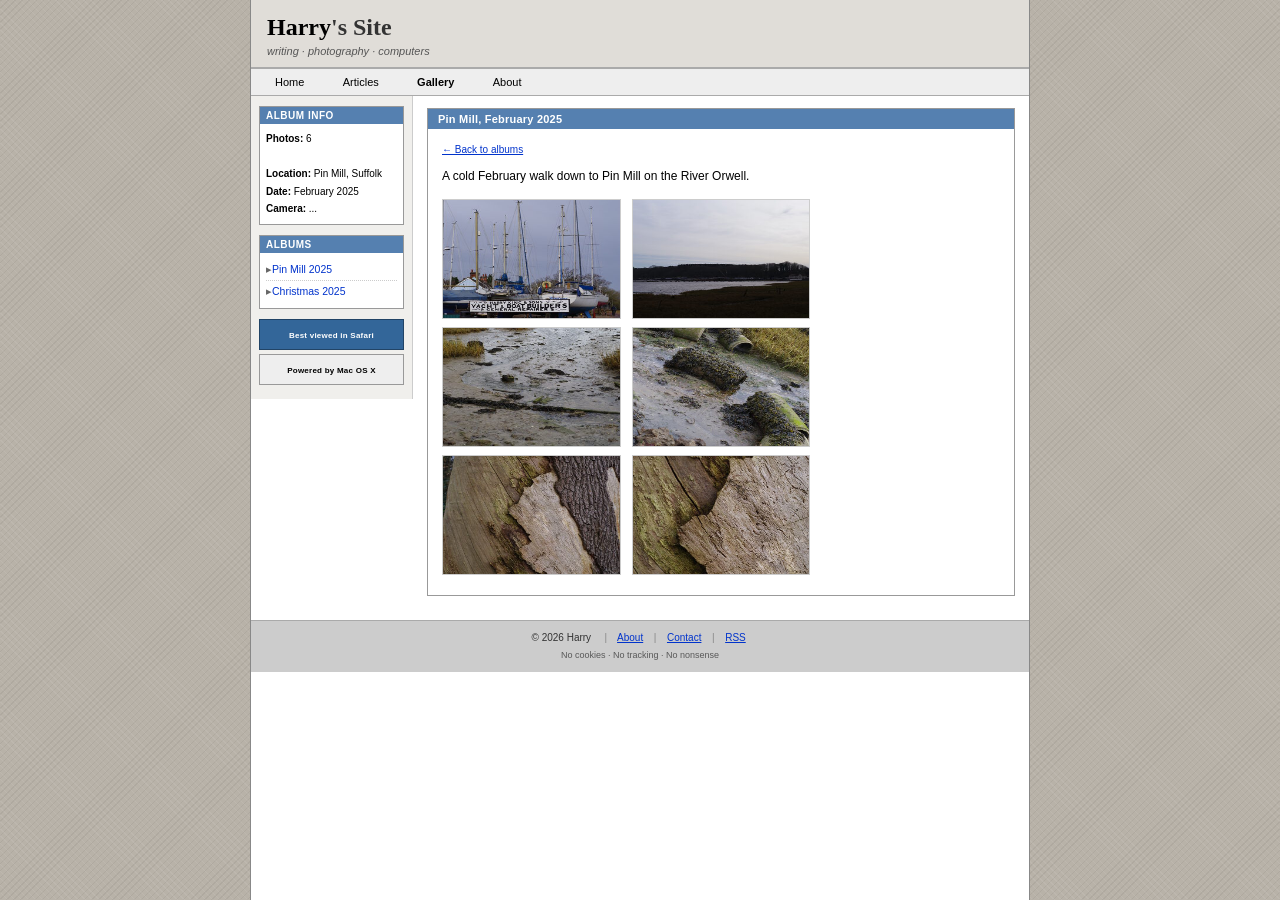
<file: photos/pin_mill.html>
<!DOCTYPE html PUBLIC "-//W3C//DTD HTML 4.01 Transitional//EN"
  "http://www.w3.org/TR/html4/loose.dtd">
<html lang="en">
<head>
  <meta http-equiv="Content-Type" content="text/html; charset=UTF-8">
  <meta name="description" content="Pin Mill, February 2025">
  <title>Pin Mill, February 2025 -- Harry's Site</title>
  <link rel="stylesheet" type="text/css" href="../style.css">
</head>
<body>

<div id="wrapper">

  <div id="header">
    <div id="header-inner">
      <div class="site-title">Harry<span>'s Site</span></div>
      <div class="site-subtitle">writing &middot; photography &middot; computers</div>
    </div>
  </div>

  <div id="navbar">
    <a class="nav-btn" href="../index.html">Home</a>
    <a class="nav-btn" href="../articles.html">Articles</a>
    <a class="nav-btn active" href="../gallery.html">Gallery</a>
    <a class="nav-btn" href="../about.html">About</a>
  </div>

  <div id="columns">

    <div id="left-sidebar">

      <div class="sidebar-box">
        <div class="sidebar-box-title">Album Info</div>
        <div class="sidebar-box-body setup-list">
          <b>Photos:</b> 6<br>
          <br>
          <b>Location:</b> Pin Mill, Suffolk<br>
          <b>Date:</b> February 2025<br>
          <b>Camera:</b> ...
        </div>
      </div>

      <div class="sidebar-box">
        <div class="sidebar-box-title">Albums</div>
        <div class="sidebar-box-body">
          <a class="sidebar-link" href="pin_mill.html">Pin Mill 2025</a>
          <a class="sidebar-link" href="christmas_2025.html">Christmas 2025</a>
          <!-- Add new album links here -->
        </div>
      </div>

      <div class="status-badges">
        <div class="badge-88 safari">Best viewed in <b>Safari</b></div>
        <div class="badge-88 osx">Powered by <b>Mac OS X</b></div>
      </div>

    </div><!-- /left-sidebar -->

    <div id="main-content">
      <div class="content-box">
        <div class="box-title-bar">
          <span>Pin Mill, February 2025</span>
        </div>
        <div class="box-body">

          <p style="margin-bottom: 8px;">
            <a href="../gallery.html" style="font-size: 10px;">&larr; Back to albums</a>
          </p>

          <p style="margin-bottom: 12px;">A cold February walk down to Pin Mill on the River Orwell.</p>

          <div class="photo-grid">
            <a href="pin_mill_photo.html#1" class="photo-thumb">
              <img src="../images/pin_mill/thumbs/PNTX0391.jpg" alt="Photo 1">
            </a>
            <a href="pin_mill_photo.html#2" class="photo-thumb">
              <img src="../images/pin_mill/thumbs/PNTX0392.jpg" alt="Photo 2">
            </a>
            <a href="pin_mill_photo.html#3" class="photo-thumb">
              <img src="../images/pin_mill/thumbs/PNTX0393.jpg" alt="Photo 3">
            </a>
            <a href="pin_mill_photo.html#4" class="photo-thumb">
              <img src="../images/pin_mill/thumbs/PNTX0394.jpg" alt="Photo 4">
            </a>
            <a href="pin_mill_photo.html#5" class="photo-thumb">
              <img src="../images/pin_mill/thumbs/PNTX0395.jpg" alt="Photo 5">
            </a>
            <a href="pin_mill_photo.html#6" class="photo-thumb">
              <img src="../images/pin_mill/thumbs/PNTX0396.jpg" alt="Photo 6">
            </a>
          </div>

        </div>
      </div>
    </div><!-- /main-content -->

  </div><!-- /columns -->

  <div id="footer">
    &copy; 2026 Harry &nbsp;
    <span class="footer-divider">|</span>
    &nbsp;<a href="../about.html">About</a>&nbsp;
    <span class="footer-divider">|</span>
    &nbsp;<a href="mailto:fortune_plans.3n@icloud.com">Contact</a>&nbsp;
    <span class="footer-divider">|</span>
    &nbsp;<a href="../feed.xml">RSS</a>&nbsp;
    <br>
    <span class="footer-small">No cookies &middot; No tracking &middot; No nonsense</span>
  </div>

</div><!-- /wrapper -->

<script type="text/javascript" src="../scripts/script.js"></script>
</body>
</html>
</file>
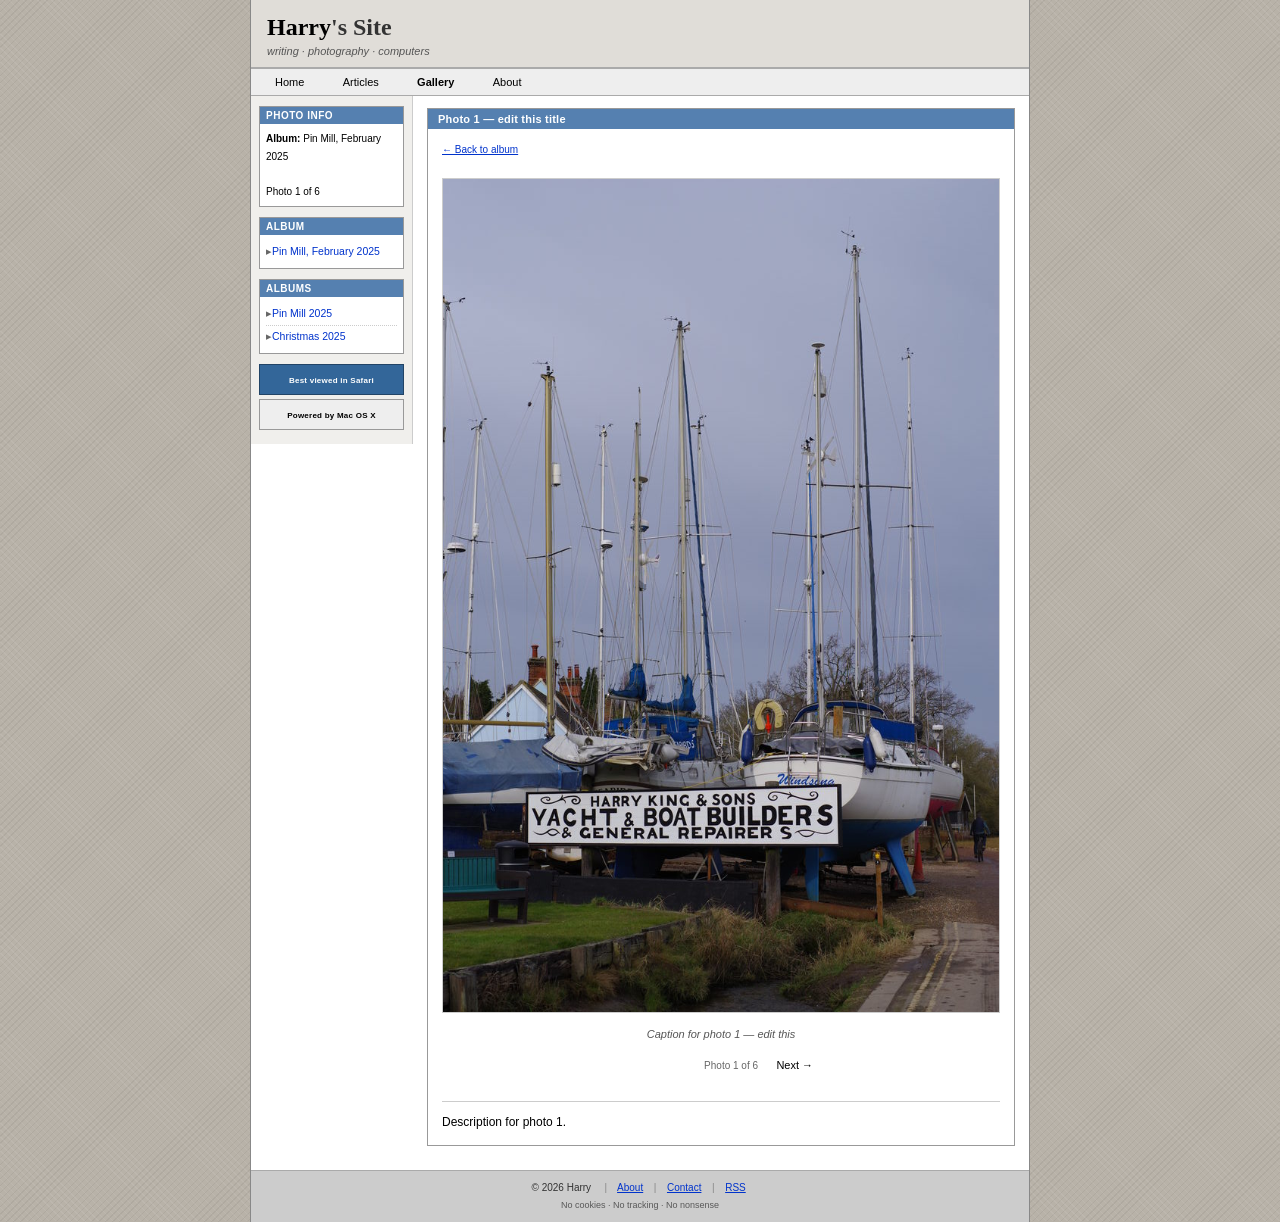
<file: photos/pin_mill_photo.html>
<!DOCTYPE html PUBLIC "-//W3C//DTD HTML 4.01 Transitional//EN"
  "http://www.w3.org/TR/html4/loose.dtd">
<html lang="en">
<head>
  <meta http-equiv="Content-Type" content="text/html; charset=UTF-8">
  <meta name="description" content="Pin Mill, February 2025 — photo viewer">
  <title>Pin Mill, February 2025 -- Harry's Site</title>
  <link rel="stylesheet" type="text/css" href="../style.css">
</head>
<body>

<div id="wrapper">

  <div id="header">
    <div id="header-inner">
      <div class="site-title">Harry<span>'s Site</span></div>
      <div class="site-subtitle">writing &middot; photography &middot; computers</div>
    </div>
  </div>

  <div id="navbar">
    <a class="nav-btn" href="../index.html">Home</a>
    <a class="nav-btn" href="../articles.html">Articles</a>
    <a class="nav-btn active" href="../gallery.html">Gallery</a>
    <a class="nav-btn" href="../about.html">About</a>
  </div>

  <div id="columns">

    <div id="left-sidebar">

      <div class="sidebar-box">
        <div class="sidebar-box-title">Photo Info</div>
        <div class="sidebar-box-body setup-list">
          <b>Album:</b> Pin Mill, February 2025<br>
          <br>
          <span id="sidebar-counter">Photo 1 of 6</span>
        </div>
      </div>

      <div class="sidebar-box">
        <div class="sidebar-box-title">Album</div>
        <div class="sidebar-box-body">
          <a class="sidebar-link" href="pin_mill.html">Pin Mill, February 2025</a>
        </div>
      </div>

      <div class="sidebar-box">
        <div class="sidebar-box-title">Albums</div>
        <div class="sidebar-box-body">
          <a class="sidebar-link" href="pin_mill.html">Pin Mill 2025</a>
          <a class="sidebar-link" href="christmas_2025.html">Christmas 2025</a>
          <!-- Add new album links here -->
        </div>
      </div>

      <div class="status-badges">
        <div class="badge-88 safari">Best viewed in <b>Safari</b></div>
        <div class="badge-88 osx">Powered by <b>Mac OS X</b></div>
      </div>

    </div><!-- /left-sidebar -->

    <div id="main-content">
      <div class="content-box">
        <div class="box-title-bar">
          <span id="photo-title">Pin Mill, February 2025</span>
        </div>
        <div class="box-body">

          <p style="margin-bottom: 10px; font-size: 10px;">
            <a href="pin_mill.html">&larr; Back to album</a>
          </p>

          <div class="photo-viewer">

            <div class="photo-main">
              <img id="photo-img" src="" alt="">
            </div>

            <div id="photo-caption" class="photo-caption"></div>

            <div class="photo-nav">
              <a href="#" id="btn-prev">&larr; Previous</a>
              <span id="photo-counter" style="font-size: 10px; color: #666666;">Photo 1 of 6</span>
              <a href="#" id="btn-next">Next &rarr;</a>
            </div>

          </div>

          <p id="photo-desc" style="margin-top: 14px; padding-top: 10px; border-top: 1px solid #cccccc; font-size: 12px;"></p>

        </div>
      </div>
    </div><!-- /main-content -->

  </div><!-- /columns -->

  <div id="footer">
    &copy; 2026 Harry &nbsp;
    <span class="footer-divider">|</span>
    &nbsp;<a href="../about.html">About</a>&nbsp;
    <span class="footer-divider">|</span>
    &nbsp;<a href="mailto:fortune_plans.3n@icloud.com">Contact</a>&nbsp;
    <span class="footer-divider">|</span>
    &nbsp;<a href="../feed.xml">RSS</a>&nbsp;
    <br>
    <span class="footer-small">No cookies &middot; No tracking &middot; No nonsense</span>
  </div>

</div><!-- /wrapper -->

<script type="text/javascript" src="../scripts/script.js"></script>
<script type="text/javascript">

var photos = [
  {
    src:     '../images/pin_mill/medium/PNTX0391.jpg',
    title:   'Photo 1 — edit this title',
    caption: 'Caption for photo 1 — edit this',
    desc:    'Description for photo 1.'
  },
  {
    src:     '../images/pin_mill/medium/PNTX0392.jpg',
    title:   'Photo 2 — edit this title',
    caption: 'Caption for photo 2 — edit this',
    desc:    'Description for photo 2.'
  },
  {
    src:     '../images/pin_mill/medium/PNTX0393.jpg',
    title:   'Photo 3 — edit this title',
    caption: 'Caption for photo 3 — edit this',
    desc:    'Description for photo 3.'
  },
  {
    src:     '../images/pin_mill/medium/PNTX0394.jpg',
    title:   'Photo 4 — edit this title',
    caption: 'Caption for photo 4 — edit this',
    desc:    'Description for photo 4.'
  },
  {
    src:     '../images/pin_mill/medium/PNTX0395.jpg',
    title:   'Photo 5 — edit this title',
    caption: 'Caption for photo 5 — edit this',
    desc:    'Description for photo 5.'
  },
  {
    src:     '../images/pin_mill/medium/PNTX0396.jpg',
    title:   'Photo 6 — edit this title',
    caption: 'Caption for photo 6 — edit this',
    desc:    'Description for photo 6.'
  }
];

var current = 0;

function showPhoto(n) {
  var p = photos[n];
  current = n;

  document.getElementById('photo-img').src               = p.src;
  document.getElementById('photo-img').alt               = p.caption;
  document.getElementById('photo-title').innerHTML       = p.title;
  document.getElementById('photo-caption').innerHTML     = p.caption;
  document.getElementById('photo-desc').innerHTML        = p.desc;

  var label = 'Photo ' + (n + 1) + ' of ' + photos.length;
  document.getElementById('photo-counter').innerHTML     = label;
  document.getElementById('sidebar-counter').innerHTML   = label;

  document.getElementById('btn-prev').style.visibility = (n === 0) ? 'hidden' : 'visible';
  document.getElementById('btn-next').style.visibility = (n === photos.length - 1) ? 'hidden' : 'visible';

  document.title = p.title + ' -- Pin Mill, February 2025 -- Harry\'s Site';
}

function getStartIndex() {
  var hash = window.location.hash;
  if (hash && hash.length > 1) {
    var n = parseInt(hash.substring(1), 10) - 1;
    if (!isNaN(n) && n >= 0 && n < photos.length) { return n; }
  }
  return 0;
}

document.getElementById('btn-prev').onclick = function () {
  if (current > 0) { showPhoto(current - 1); }
  return false;
};

document.getElementById('btn-next').onclick = function () {
  if (current < photos.length - 1) { showPhoto(current + 1); }
  return false;
};

showPhoto(getStartIndex());
</script>

</body>
</html>
</file>
<file: style.css>
/* ============================================================
   Jamie's Site — style.css
   Classic Mac personal site
   Float-based layout (Safari 4/5 compatible)
   ============================================================ */

* {
  margin: 0;
  padding: 0;
  -webkit-box-sizing: border-box;
  box-sizing: border-box;
}

body {
  font-family: Verdana, Geneva, sans-serif;
  font-size: 12px;
  /* Tiger Finder-inspired linen/canvas texture */
  background-color: #b8b2a8;
  background-image:
    -webkit-repeating-linear-gradient(
      45deg,
      rgba(255,255,255,0.07) 0px,
      rgba(255,255,255,0.07) 1px,
      transparent 1px,
      transparent 5px
    ),
    -webkit-repeating-linear-gradient(
      -45deg,
      rgba(0,0,0,0.05) 0px,
      rgba(0,0,0,0.05) 1px,
      transparent 1px,
      transparent 5px
    );
  background-image:
    repeating-linear-gradient(
      45deg,
      rgba(255,255,255,0.07) 0px,
      rgba(255,255,255,0.07) 1px,
      transparent 1px,
      transparent 5px
    ),
    repeating-linear-gradient(
      -45deg,
      rgba(0,0,0,0.05) 0px,
      rgba(0,0,0,0.05) 1px,
      transparent 1px,
      transparent 5px
    );
  color: #000000;
  min-height: 100vh;
}

a {
  color: #0033cc;
  text-decoration: underline;
}

a:hover {
  color: #cc3300;
}

/* ── OUTER WRAPPER ── */
#wrapper {
  width: 780px;
  margin: 0 auto;
  background: #ffffff;
  border-left: 1px solid #888888;
  border-right: 1px solid #888888;
  min-height: 100vh;
}

/* ── HEADER ── */
#header {
  background: #e0ddd8;
  border-bottom: 2px solid #aaaaaa;
}

#header-inner {
  padding: 14px 16px 10px;
}

.site-title {
  font-family: Georgia, "Times New Roman", serif;
  font-size: 24px;
  font-weight: bold;
  color: #000000;
  margin-bottom: 4px;
}

.site-title span {
  color: #333333;
}

.site-subtitle {
  font-size: 11px;
  color: #555555;
  font-style: italic;
}

/* ── NAVIGATION ── */
#navbar {
  background: #eeeeee;
  border-bottom: 1px solid #aaaaaa;
  padding: 5px 8px;
  /* overflow:hidden clears floats if any child floats */
  overflow: hidden;
}

/*
 * -webkit-appearance: button tells Safari/WebKit to render this
 * anchor as a native OS button — glossy Aqua on Snow Leopard,
 * whatever the current OS gives you on modern systems.
 */
.nav-btn {
  -webkit-appearance: button;
  appearance: button;
  display: inline-block;
  padding: 2px 16px;
  margin-right: 3px;
  font-family: Verdana, sans-serif;
  font-size: 11px;
  color: #000000;
  text-decoration: none;
  cursor: default;
}

.nav-btn.active {
  font-weight: bold;
}

/* ── TWO-COLUMN LAYOUT ──
 * Float-based — flex/grid are not supported in Safari 4/5.
 * overflow:hidden on the parent acts as a clearfix.
 */
#columns {
  overflow: hidden;
}

/* ── LEFT SIDEBAR ── */
#left-sidebar {
  float: left;
  width: 162px;
  padding: 10px 8px;
  border-right: 1px solid #cccccc;
  background: #f0efec;
  /* min-height keeps the border visible even with short content */
  min-height: 100%;
}

.sidebar-box {
  border: 1px solid #999999;
  margin-bottom: 10px;
  overflow: hidden;
  background: #ffffff;
}

.sidebar-box-title {
  /* A touch of classic Aqua blue */
  background: #5580b0;
  color: #ffffff;
  font-size: 10px;
  font-weight: bold;
  letter-spacing: 0.05em;
  text-transform: uppercase;
  padding: 3px 6px;
}

.sidebar-box-body {
  padding: 6px;
  font-size: 10.5px;
  color: #000000;
  line-height: 1.65;
}

.setup-list {
  font-size: 10px;
  line-height: 1.75;
}

.sidebar-link {
  display: block;
  color: #0033cc;
  text-decoration: none;
  padding: 2px 0;
  border-bottom: 1px dotted #cccccc;
  font-size: 10.5px;
}

.sidebar-link:last-child {
  border-bottom: none;
}

.sidebar-link:hover {
  color: #cc3300;
  text-decoration: underline;
}

/* Single-colon for broadest Safari compat */
.sidebar-link:before {
  content: '\25B8 ';
  color: #666666;
}

/* Hit counter */
.counter-label {
  font-size: 9px;
  color: #555555;
  margin-bottom: 4px;
}

.hit-counter {
  background: #000000;
  color: #00ff44;
  font-family: 'Courier New', Courier, monospace;
  font-size: 15px;
  font-weight: bold;
  letter-spacing: 3px;
  padding: 4px 7px;
  border: 2px inset #003300;
  display: inline-block;
  margin: 4px 0;
}

.counter-since {
  font-size: 9px;
  color: #777777;
  font-style: italic;
}

/* Sidebar badges — full width, stacked */
.status-badges {
  margin-top: 6px;
}

.badge-88 {
  display: block;
  width: 100%;
  height: 31px;
  line-height: 31px;
  font-size: 8px;
  font-weight: bold;
  border: 1px solid;
  text-align: center;
  letter-spacing: 0.03em;
  margin-bottom: 4px;
}

.badge-88.safari {
  background: #336699;
  color: #ffffff;
  border-color: #224466;
}

.badge-88.osx {
  background: #eeeeee;
  color: #000000;
  border-color: #999999;
}

/* ── MAIN CONTENT ──
 * margin-left matches sidebar width — no float needed.
 */
#main-content {
  margin-left: 162px;
  padding: 12px 14px;
}

.content-box {
  border: 1px solid #999999;
  margin-bottom: 12px;
  overflow: hidden;
  background: #ffffff;
}

/* Box title bar — Aqua blue */
.box-title-bar {
  background: #5580b0;
  padding: 4px 10px;
}

.box-title-bar span {
  color: #ffffff;
  font-size: 11px;
  font-weight: bold;
  letter-spacing: 0.02em;
}

.box-body {
  padding: 12px 14px;
  font-size: 12px;
  line-height: 1.72;
  color: #000000;
}

.box-body h2 {
  font-family: Georgia, "Times New Roman", serif;
  font-size: 16px;
  color: #000000;
  margin-bottom: 8px;
  padding-bottom: 6px;
  border-bottom: 1px solid #cccccc;
}

.box-body h3 {
  font-family: Georgia, "Times New Roman", serif;
  font-size: 14px;
  color: #000000;
  margin: 12px 0 5px;
}

.box-body p {
  margin-bottom: 10px;
}

.box-body p:last-child {
  margin-bottom: 0;
}

.box-body ul,
.box-body ol {
  margin: 8px 0 10px 22px;
}

.box-body li {
  margin-bottom: 4px;
  line-height: 1.65;
}

.box-body code {
  background: #f0f0f0;
  padding: 1px 4px;
  border: 1px solid #dddddd;
  font-family: 'Courier New', Courier, monospace;
  font-size: 11px;
}

/* Article items */
.article-item {
  border: 1px solid #cccccc;
  /* Slight blue tint to match the title bar colour */
  background: #f4f7fb;
  padding: 9px 11px;
  margin-bottom: 8px;
}

.article-date {
  font-size: 10px;
  color: #666666;
  font-style: italic;
  margin-bottom: 3px;
}

.article-title {
  font-family: Georgia, "Times New Roman", serif;
  font-size: 14px;
  color: #000000;
  font-weight: bold;
  margin-bottom: 5px;
  cursor: pointer;
}

.article-title a {
  color: #0033cc;
  text-decoration: none;
}

.article-title a:hover {
  color: #cc3300;
  text-decoration: underline;
}

.article-excerpt {
  font-size: 11px;
  color: #333333;
  line-height: 1.58;
}

/* Tags — inline-block instead of flex */
.article-tags {
  margin-top: 6px;
}

.tag {
  display: inline-block;
  background: #5580b0;
  color: #ffffff;
  font-size: 9px;
  font-weight: bold;
  padding: 1px 6px;
  letter-spacing: 0.04em;
  text-transform: uppercase;
  border: 1px solid #3a5f90;
  margin: 0 2px 2px 0;
}

.view-all {
  text-align: right;
  margin-top: 6px;
  font-size: 11px;
}

/* ── GALLERY ──
 * Float-based grid — no display:grid (not in Safari 4/5).
 */
.album-grid {
  margin-top: 8px;
  overflow: hidden;
}

.album-card {
  float: left;
  width: 48%;
  margin-right: 2%;
  margin-bottom: 10px;
  border: 1px solid #cccccc;
  background: #f9f9f9;
  overflow: hidden;
  text-decoration: none;
  display: block;
}

.album-card:hover {
  border-color: #999999;
}

.album-thumb {
  width: 100%;
  height: 140px;
  line-height: 140px;
  background: #e0e0e0;
  text-align: center;
  font-size: 14px;
  color: #aaaaaa;
  border-bottom: 1px solid #cccccc;
  overflow: hidden;
  /* Real cover images set via background-image inline style */
  -webkit-background-size: cover;
  background-size: cover;
  background-position: center;
  background-repeat: no-repeat;
}

.album-info {
  padding: 8px 10px;
}

.album-title {
  font-family: Georgia, "Times New Roman", serif;
  font-size: 13px;
  color: #000000;
  font-weight: bold;
  margin-bottom: 3px;
}

.album-meta {
  font-size: 10px;
  color: #666666;
  font-style: italic;
}

/* Photo grid — 3 columns via float */
.photo-grid {
  overflow: hidden;
  margin-top: 8px;
}

.photo-thumb {
  float: left;
  width: 32%;
  height: 120px;
  line-height: 120px;
  margin-right: 2%;
  margin-bottom: 8px;
  background: #e0e0e0;
  border: 1px solid #cccccc;
  overflow: hidden;
  cursor: pointer;
  text-align: center;
  font-size: 14px;
  color: #aaaaaa;
  /* Square thumbnail images fill the cell exactly */
}

.photo-thumb img {
  display: block;
  width: 100%;
  height: 100%;
}

.photo-thumb:hover {
  border-color: #999999;
}

/* Photo viewer */
.photo-viewer {
  text-align: center;
  padding: 10px 0;
}

.photo-main {
  width: 100%;
  max-width: 560px;
  /* Height is determined by the image, not fixed */
  background: #e0e0e0;
  border: 1px solid #cccccc;
  margin: 0 auto 12px;
  text-align: center;
  overflow: hidden;
}

.photo-main img {
  display: block;
  width: 100%;
  height: auto;
}

.photo-caption {
  font-size: 11px;
  color: #555555;
  font-style: italic;
  margin-bottom: 10px;
}

.photo-nav {
  text-align: center;
  margin-top: 10px;
}

.photo-nav a {
  -webkit-appearance: button;
  appearance: button;
  display: inline-block;
  padding: 2px 12px;
  margin: 0 3px;
  font-size: 11px;
  color: #000000;
  text-decoration: none;
}

/* ── FOOTER ── */
#footer {
  clear: both;
  background: #cccccc;
  border-top: 1px solid #aaaaaa;
  padding: 8px 14px;
  text-align: center;
  font-size: 10px;
  color: #333333;
  line-height: 1.85;
}

#footer a {
  color: #0033cc;
  text-decoration: underline;
}

#footer a:hover {
  color: #cc3300;
}

.footer-divider {
  color: #888888;
  margin: 0 5px;
}

.footer-small {
  font-size: 9px;
  opacity: 0.75;
}
</file>
